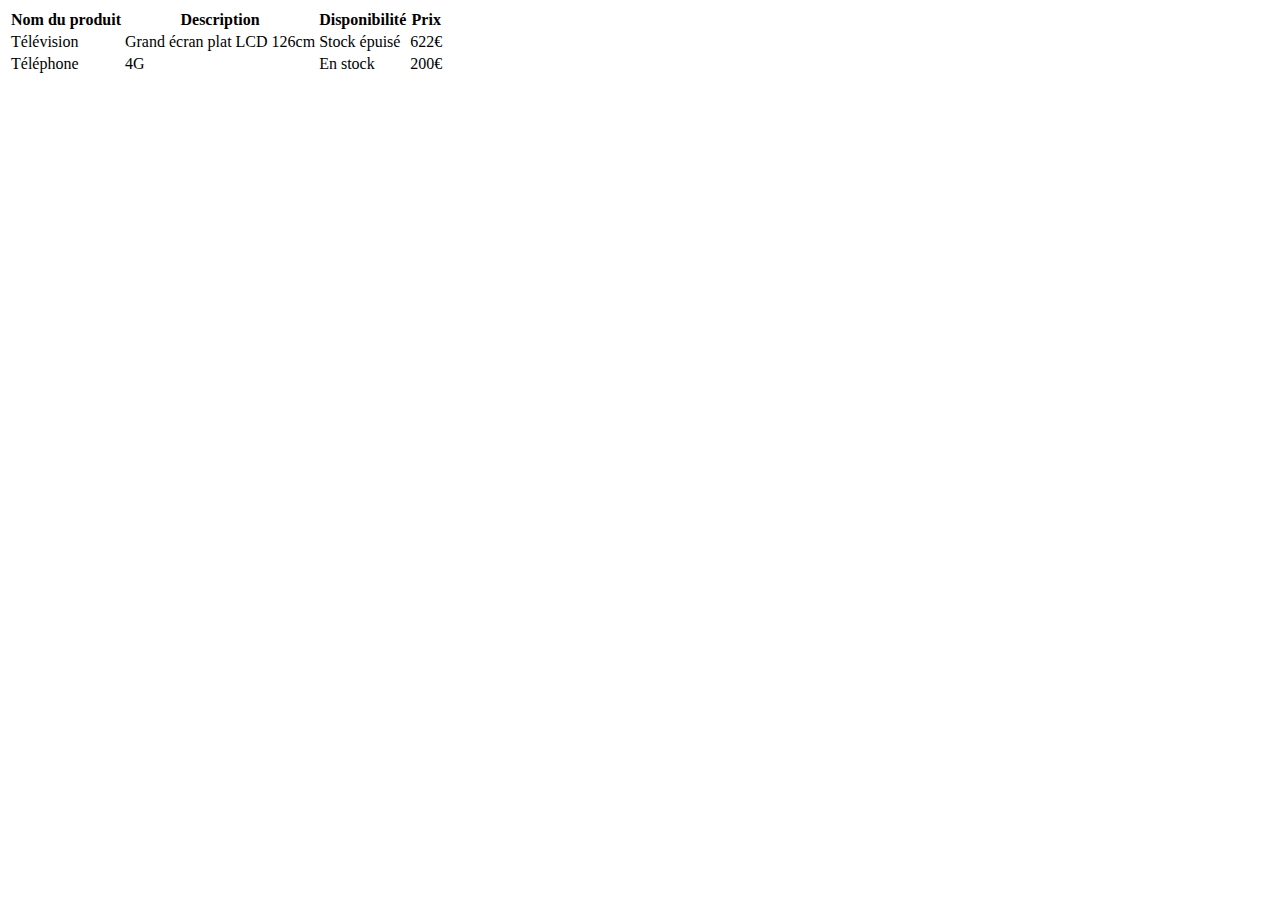
<file: 02_html_table/index.html>
<!Doctype html>
<html lang="fr">
<head>
	<meta charset="utf-8">
	<title>TABLEAU</title>
</head>
<body>
	<table>
		<thead>
			<tr>
				<th>Nom du produit</th>
				<th>Description</th>
				<th>Disponibilité</th>
				<th>Prix</th>
			</tr>
		</thead>
		<tbody>
			<tr>
				<td>Télévision</td>
				<td>Grand écran plat LCD 126cm</td>
				<td>Stock épuisé</td>
				<td>622€</td>
			</tr>
			<tr>
				<td>Téléphone</td>
				<td>4G</td>
				<td>En stock</td>
				<td>200€</td>
			</tr>
		</tbody>
	</table>
</body>
</html>
</file>
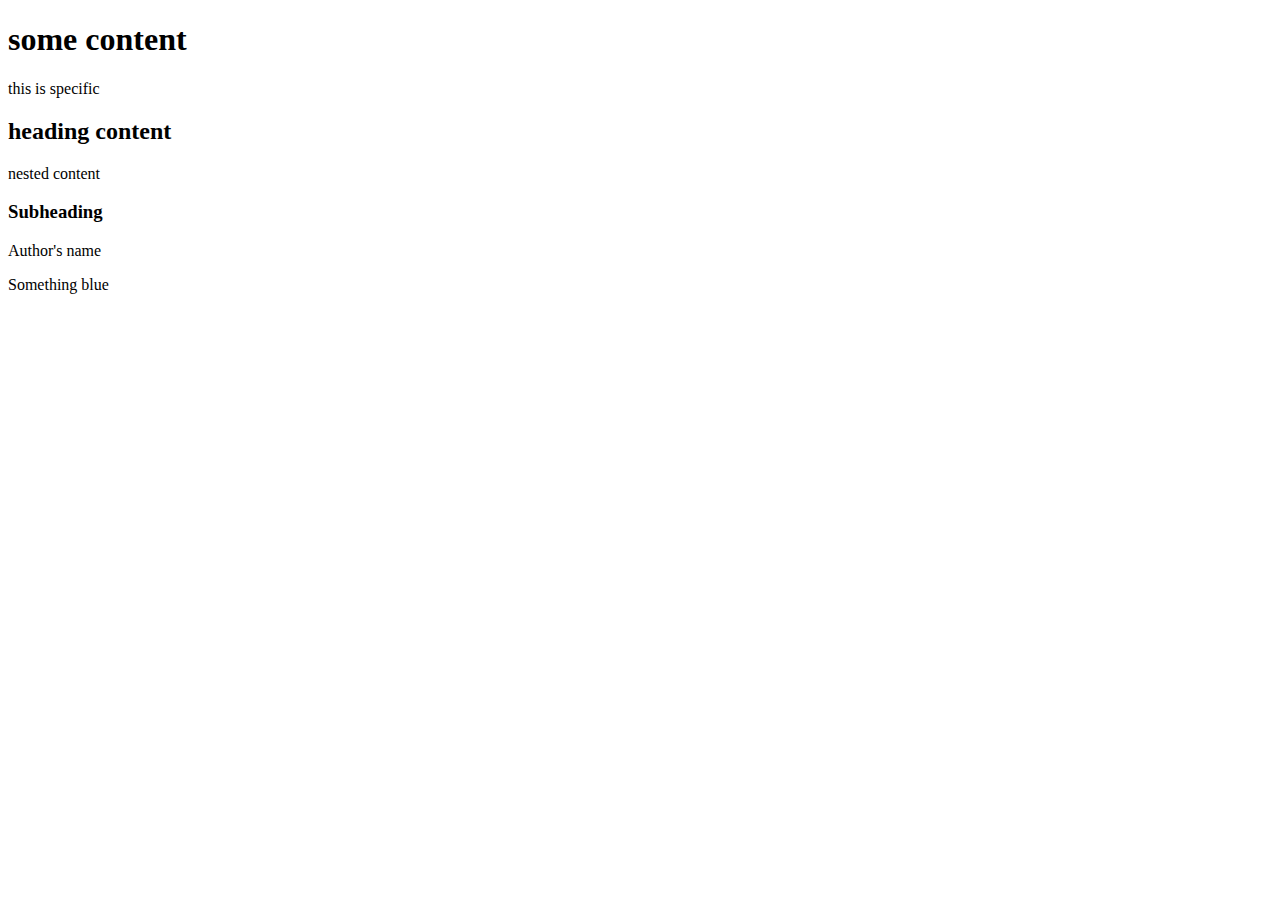
<file: 04_css_selecteur/classes_ids_bad.html>
<!DOCTYPE html>
<html>
<head>
	<meta charset="utf-8">
	<title>Bad Ids & Classes</title>
</head>
<body>
	<div id="main-container">
		<section id="main-content">
			<h1>some content</h1>
			<p class="content">this is <span class="bigText">specific</span></p>
		</section>
		<div id="sidebar">
			<h2>heading content</h2>
			<p class="sidebar-content">nested content</p>
			<h3>Subheading</h3>
			<p class="sidebar-content bigText">Author's name</p>
			<p class="sidebar-content principalColor">Something blue</p>
		</div>	
	</div>
</body>
</html>
</file>
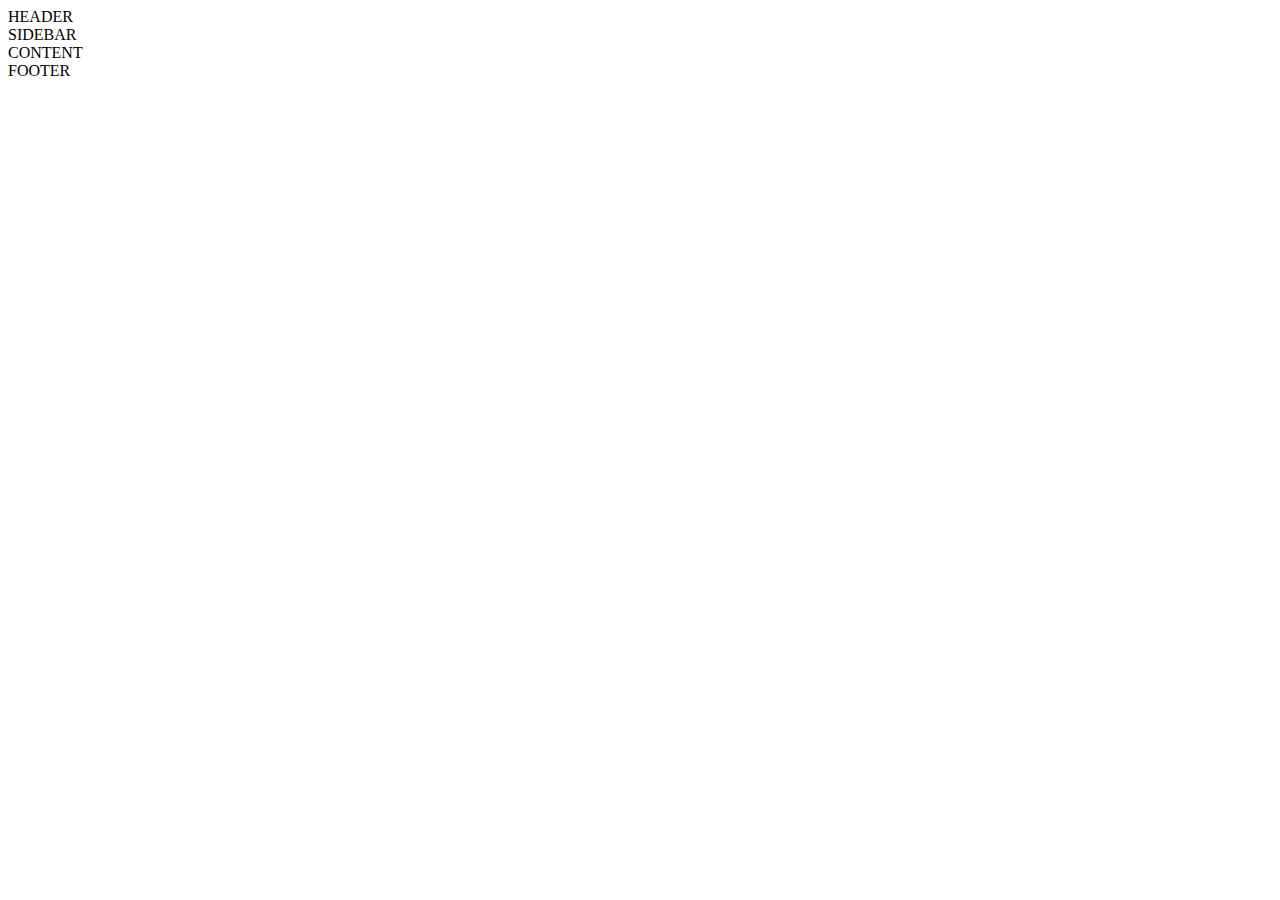
<file: 04_css_selecteur/flow.html>
<!DOCTYPE html>
 <html lang="fr">
 	<head>
 		<meta charset="utf-8">
 		<title>Flow</title>
 	</head>
	<body>
		<header>HEADER</header>
		<aside>SIDEBAR</aside>
		<section>CONTENT</section>
		<footer>FOOTER</footer>
	</body>
</html>
</file>
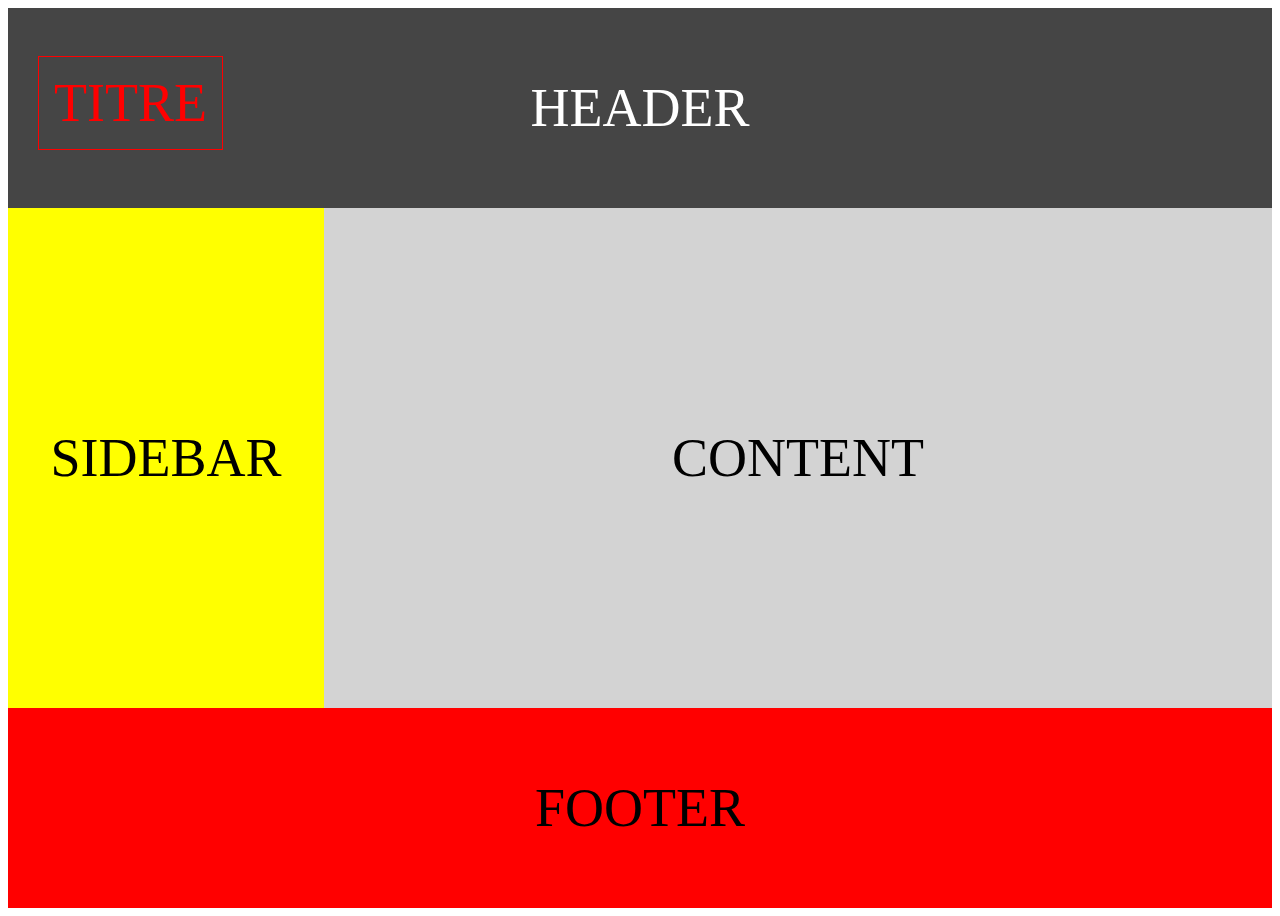
<file: 04_css_selecteur/mediatype.html>
<!DOCTYPE html>
 <html lang="fr">
 	<head>
 		<meta charset="utf-8">
 		<title>Flow</title>
 		<link rel="stylesheet" type="text/css" href="desktop.css" media="screen, projection and (min-width: 481px)">
 		<link rel="stylesheet" type="text/css" href="smartphone.css" media="only screen and (min-width: 0px) and (max-width: 480px)">
 	</head>
	<body>
		<header>HEADER</header>
		<aside>SIDEBAR</aside>
		<section>CONTENT</section>
		<footer>FOOTER</footer>
	</body>
</html>
</file>
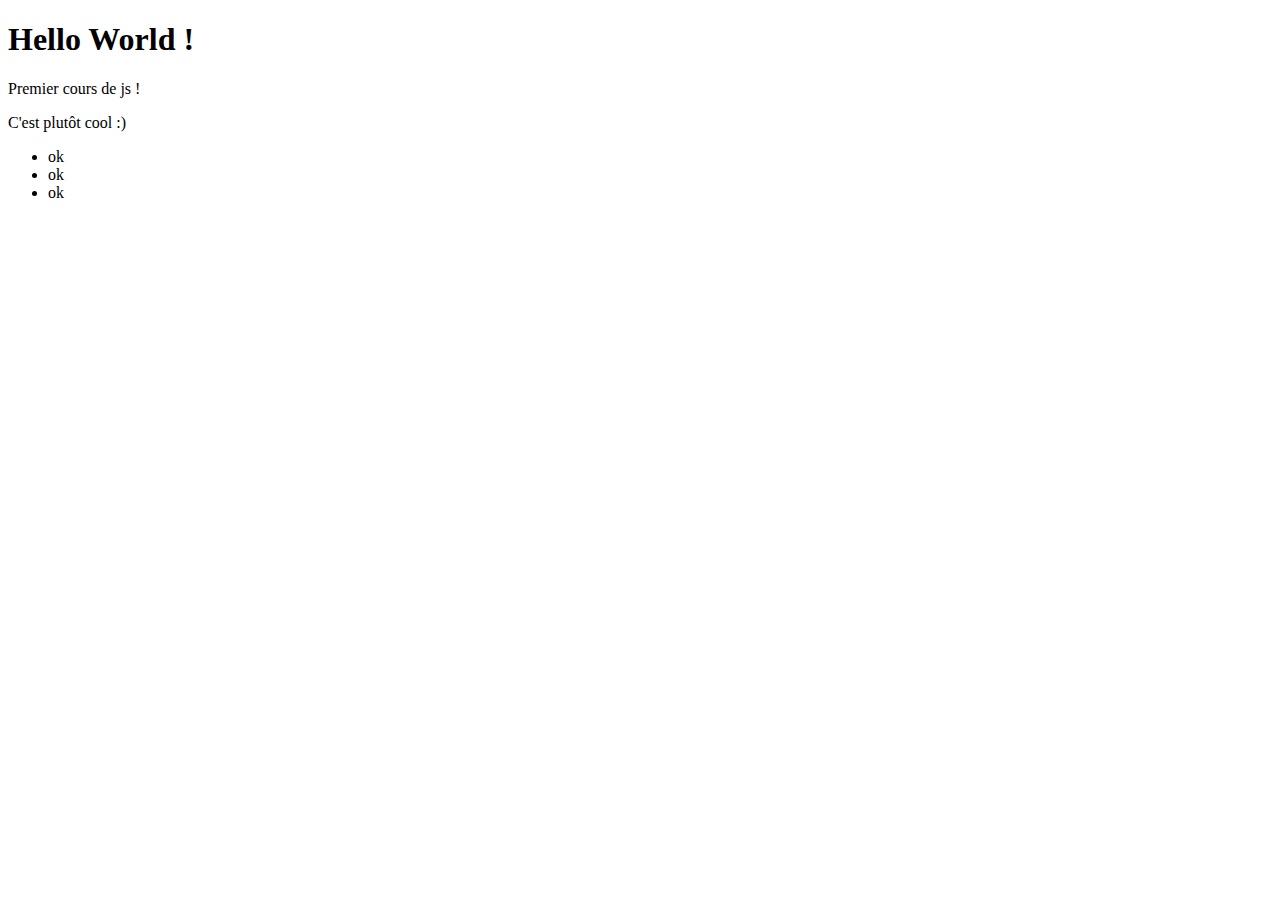
<file: 05_javascript/01_helloworld.html>
<!Doctype html>
<html lang="fr">
<head>
	<meta charset="utf-8">
	<title>Hello World !</title>
</head>
<body>
	<h1>Hello World !</h1>
	<p>Premier cours de js !</p>
	<p>C'est plutôt cool :)</p>
	<ul>
		<li>ok</li>
		<li>ok</li>
		<li>ok</li>
	</ul>
	<script type="text/javascript">
		alert(
			"Une inscription avec "
			+ 33
			+ " mots incite à plusieurs lignes"
		);;
	</script>
</body>
</html>
</file>
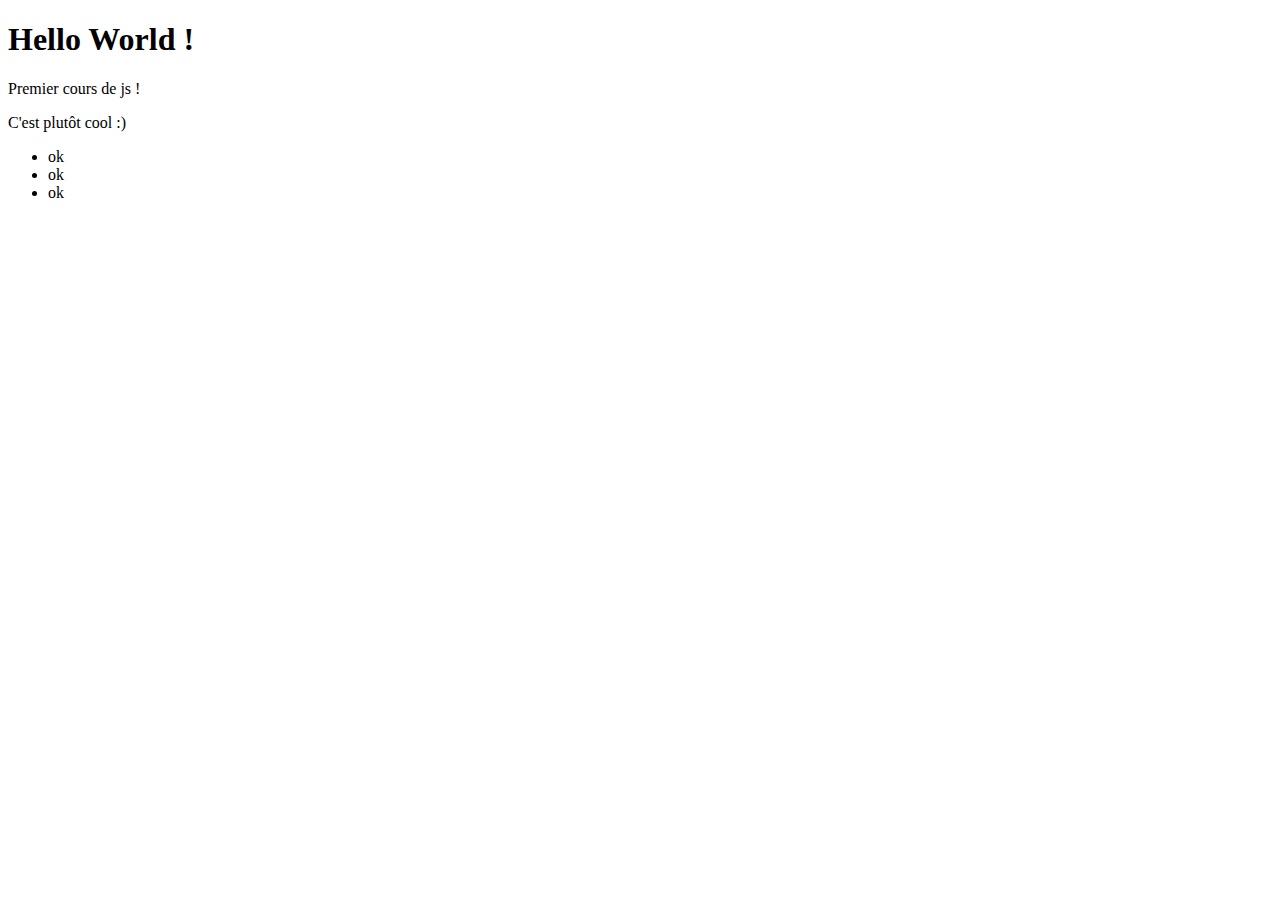
<file: 05_javascript/02_equality_operator.html>
<!Doctype html>
<html lang="fr">
<head>
	<meta charset="utf-8">
	<title>Hello World !</title>
</head>
<body>
	<h1>Hello World !</h1>
	<p>Premier cours de js !</p>
	<p>C'est plutôt cool :)</p>
	<ul>
		<li>ok</li>
		<li>ok</li>
		<li>ok</li>
	</ul>
	<script type="text/javascript">
		var a = 5;;
		var b = "5";;
		if (a==b) {
			alert ("Egal");;
		}
		else {
			alert ("Pas égal");;
		}
		if (a===b) {
			alert("Strictement égal !");;
		}
		else {
			alert("Pas DU TOUT égal");;
		}
	</script>
</body>
</html>
</file>
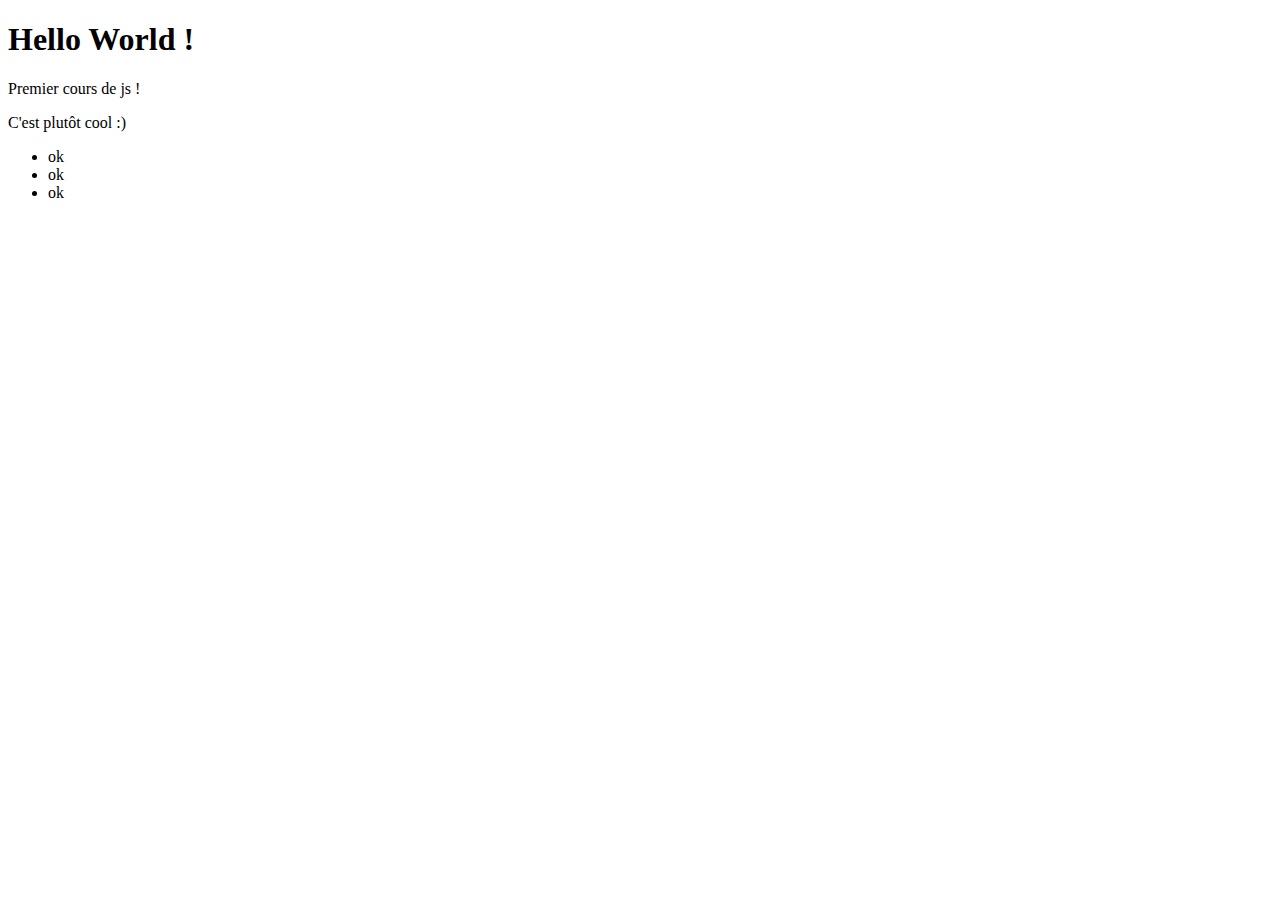
<file: 05_javascript/03_ternaire_operator.html>
<!Doctype html>
<html lang="fr">
<head>
	<meta charset="utf-8">
	<title>Hello World !</title>
</head>
<body>
	<h1>Hello World !</h1>
	<p>Premier cours de js !</p>
	<p>C'est plutôt cool :)</p>
	<ul>
		<li>ok</li>
		<li>ok</li>
		<li>ok</li>
	</ul>
	<script type="text/javascript">
		var playerOne = 500;;
		var playerTwo = 600;;
		/*var highscore = (playerOne > playerTwo) ? playerOne : playerTwo;;
		alert(highscore);;*/

		alert((playerOne > playerTwo) ? playerOne : playerTwo);;
		
		/*----------EQUIVALENCE----------------------*/
		/*var statut = (age>18) ? "majeur" : "mineur";;
		var statut;;
		if (age > 18) {
			statut="majeur";;
		} else {
			statut="mineur";;
		}*/
	</script>
</body>
</html>
</file>
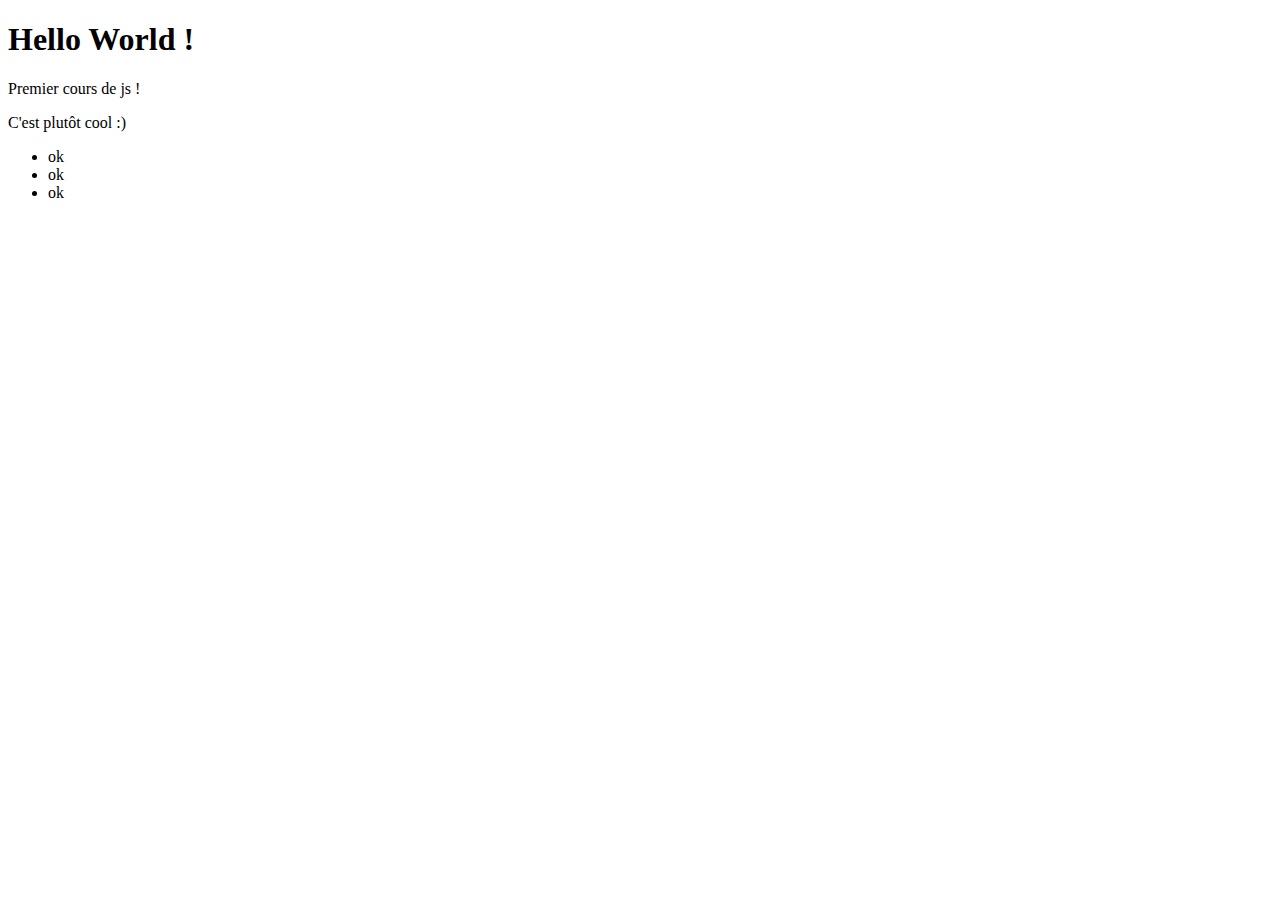
<file: 05_javascript/04_condition.html>
<!Doctype html>
<html lang="fr">
<head>
	<meta charset="utf-8">
	<title>Hello World !</title>
</head>
<body>
	<h1>Hello World !</h1>
	<p>Premier cours de js !</p>
	<p>C'est plutôt cool :)</p>
	<ul>
		<li>ok</li>
		<li>ok</li>
		<li>ok</li>
	</ul>
	<script type="text/javascript">
		var age;;
		var basket;;
		age = 15;;
		basket = 0;;
		if (age<18 || basket>0) {
			alert("Pas de jeunes ici !!");;
		} else if (age<=21) {
			alert("Peut-être");;
		} else {
			alert("C'est bon");;
		}
	</script>
</body>
</html>
</file>
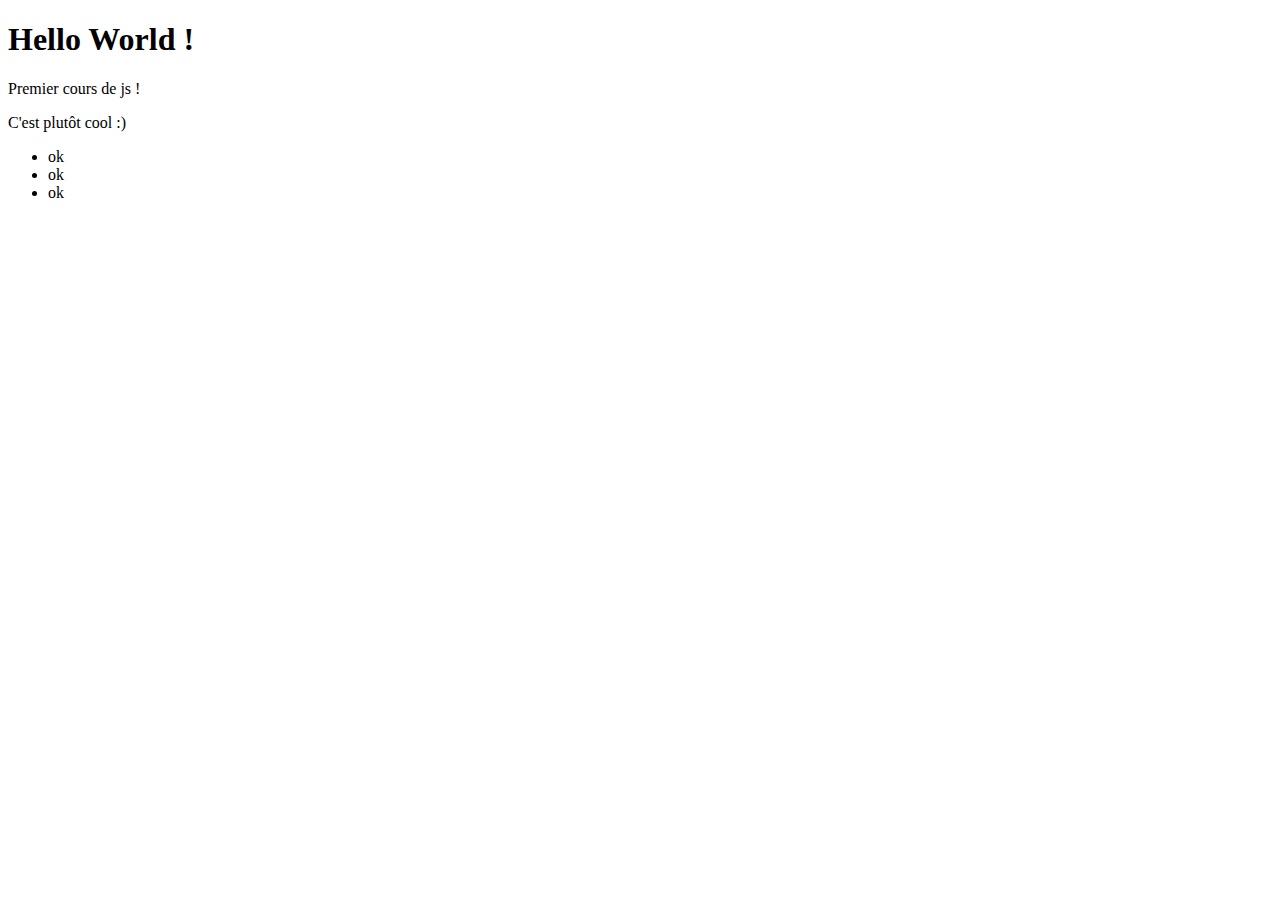
<file: 05_javascript/05_function.html>
<!Doctype html>
<html lang="fr">
<head>
	<meta charset="utf-8">
	<title>Hello World !</title>
</head>
<body>
	<h1>Hello World !</h1>
	<p>Premier cours de js !</p>
	<p>C'est plutôt cool :)</p>
	<ul>
		<li>ok</li>
		<li>ok</li>
		<li>ok</li>
	</ul>
	<script type="text/javascript">
		function saySomething(something) {
			console.log(something);;
		}
		function sayHello() {
			saySomething("Bonjour !");;
		}
		function sayThanks() {
			saySomething("Dis merci !!!");;

		}
		function bePolite() {
			sayHello();;
			sayThanks();;
		}
		bePolite();;
	</script>
</body>
</html>
</file>
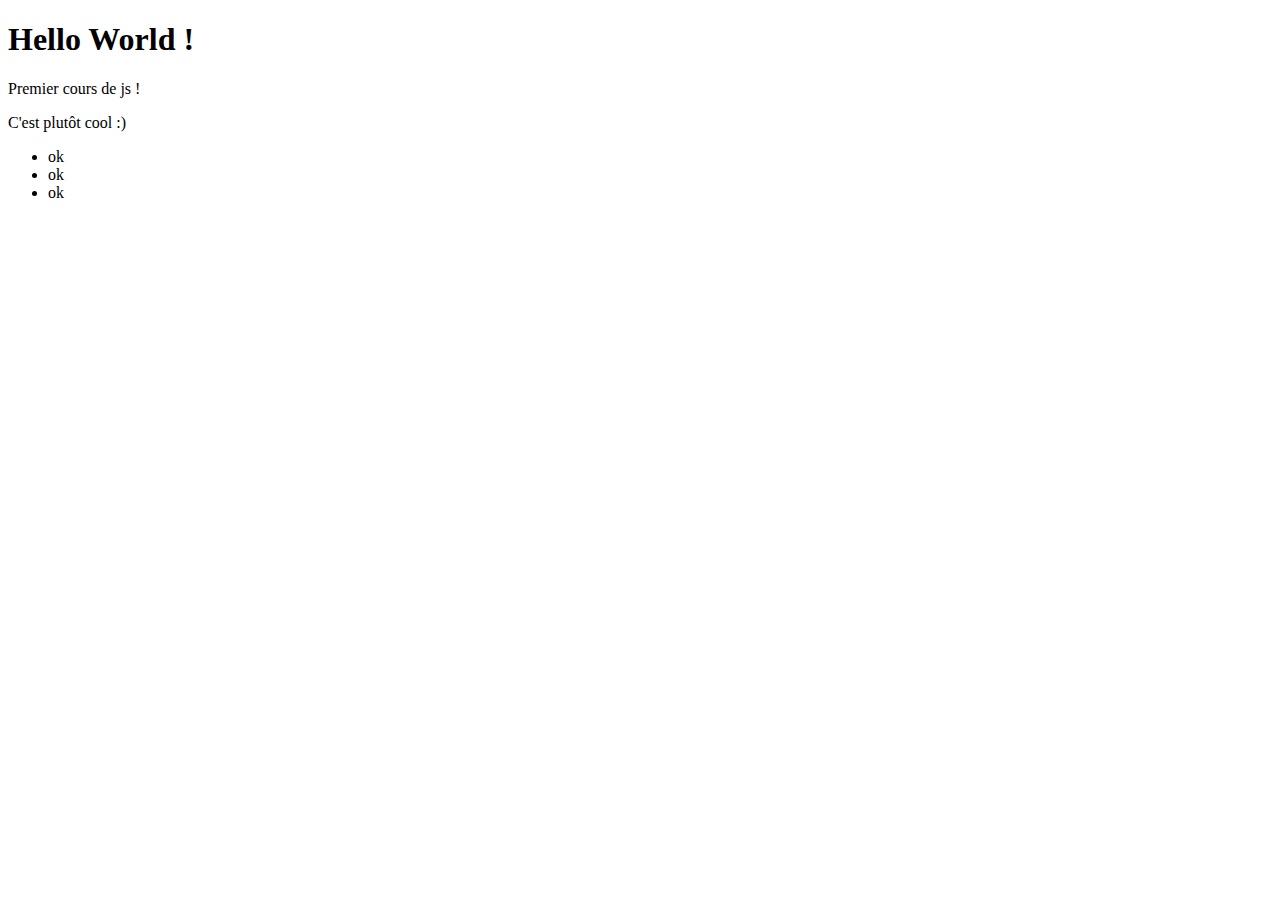
<file: 05_javascript/06_calculatrice.html>
<!Doctype html>
<html lang="fr">
<head>
	<meta charset="utf-8">
	<title>Calculatrice</title>
</head>
<body>
	<h1>Hello World !</h1>
	<p>Premier cours de js !</p>
	<p>C'est plutôt cool :)</p>
	<ul>
		<li>ok</li>
		<li>ok</li>
		<li>ok</li>
	</ul>
	<script type="text/javascript">
		function add(a, b) {
			return (a + b);;
		}
		function minus(a, b) {
			return (a - b);;
		}
		function multiply(a, b) {
			return (a * b);;
		}
		function divide(a, b) {
			return (a / b);;
		}
		// console.log(minus(add(divide(100, 10), 20), multiply(5, 2)));;
		console.log(add(30));;
		console.log(add(30, 40));;
		console.log(add(30, 40, 10));;
	</script>
</body>
</html>
</file>
<file: 04_css_selecteur/desktop.css>
* {
	text-align: center;
	line-height: 200px;
	font-size: 1.5em;
}
header {
	width: 100%;
	height: 200px;
	background: #454545;
	color: #FFF;
	position: relative;
}
header:before {
    background: url("http://www.mapauvrelucette.fr/wp-content/uploads/2013/05/Ma-pauvre-Lucette-Petit-chat-3.jpg") repeat scroll 0 0 / cover rgba(0, 0, 0, 0);
    content: "";
    height: 100%;
    right: 0;
    position: absolute;
    top: 0;
    width: 280px;
}
header:after {
    border: 1px solid;
    color: red;
    content: "TITRE";
    left: 30px;
    line-height: normal;
    padding: 15px;
    position: absolute;
    top: 48px;
}
aside {
	width: 25%;
	float: left;
	height: 500px;
	background: yellow;
	line-height: 500px;
}
section {
	width: 75%;
	float: right;
	height: 500px;
	background: lightgrey;
	line-height: 500px;
}
footer {
	width: 100%;
	height: 200px;
	background: red;
	clear: both;
}
</file>
<file: 04_css_selecteur/smartphone.css>
body * {
	width: 100%;
	height: 200px;
	box-sizing: border-box;
}
header {
	background: #454545;
}
aside {
	background: yellow;
}
section {
	background: lightgrey;
}
footer {
	background: red;
}
</file>
